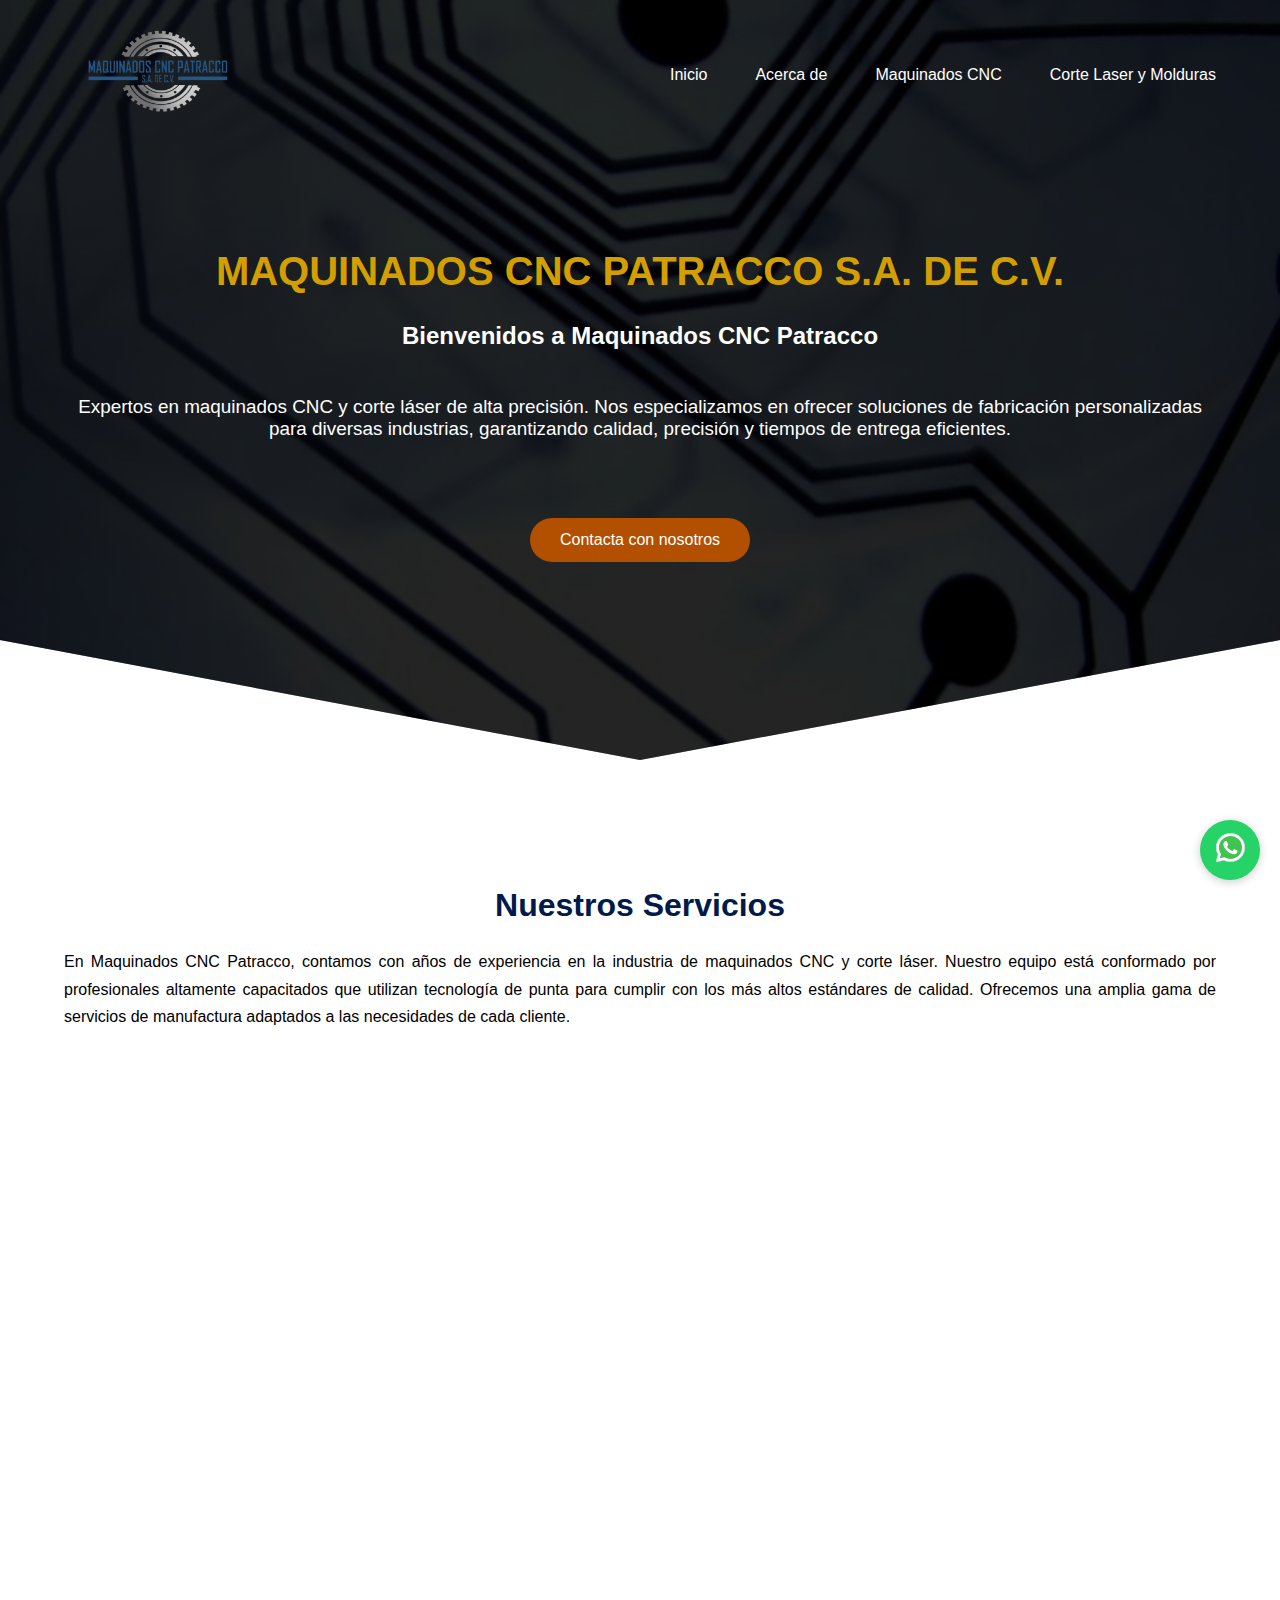
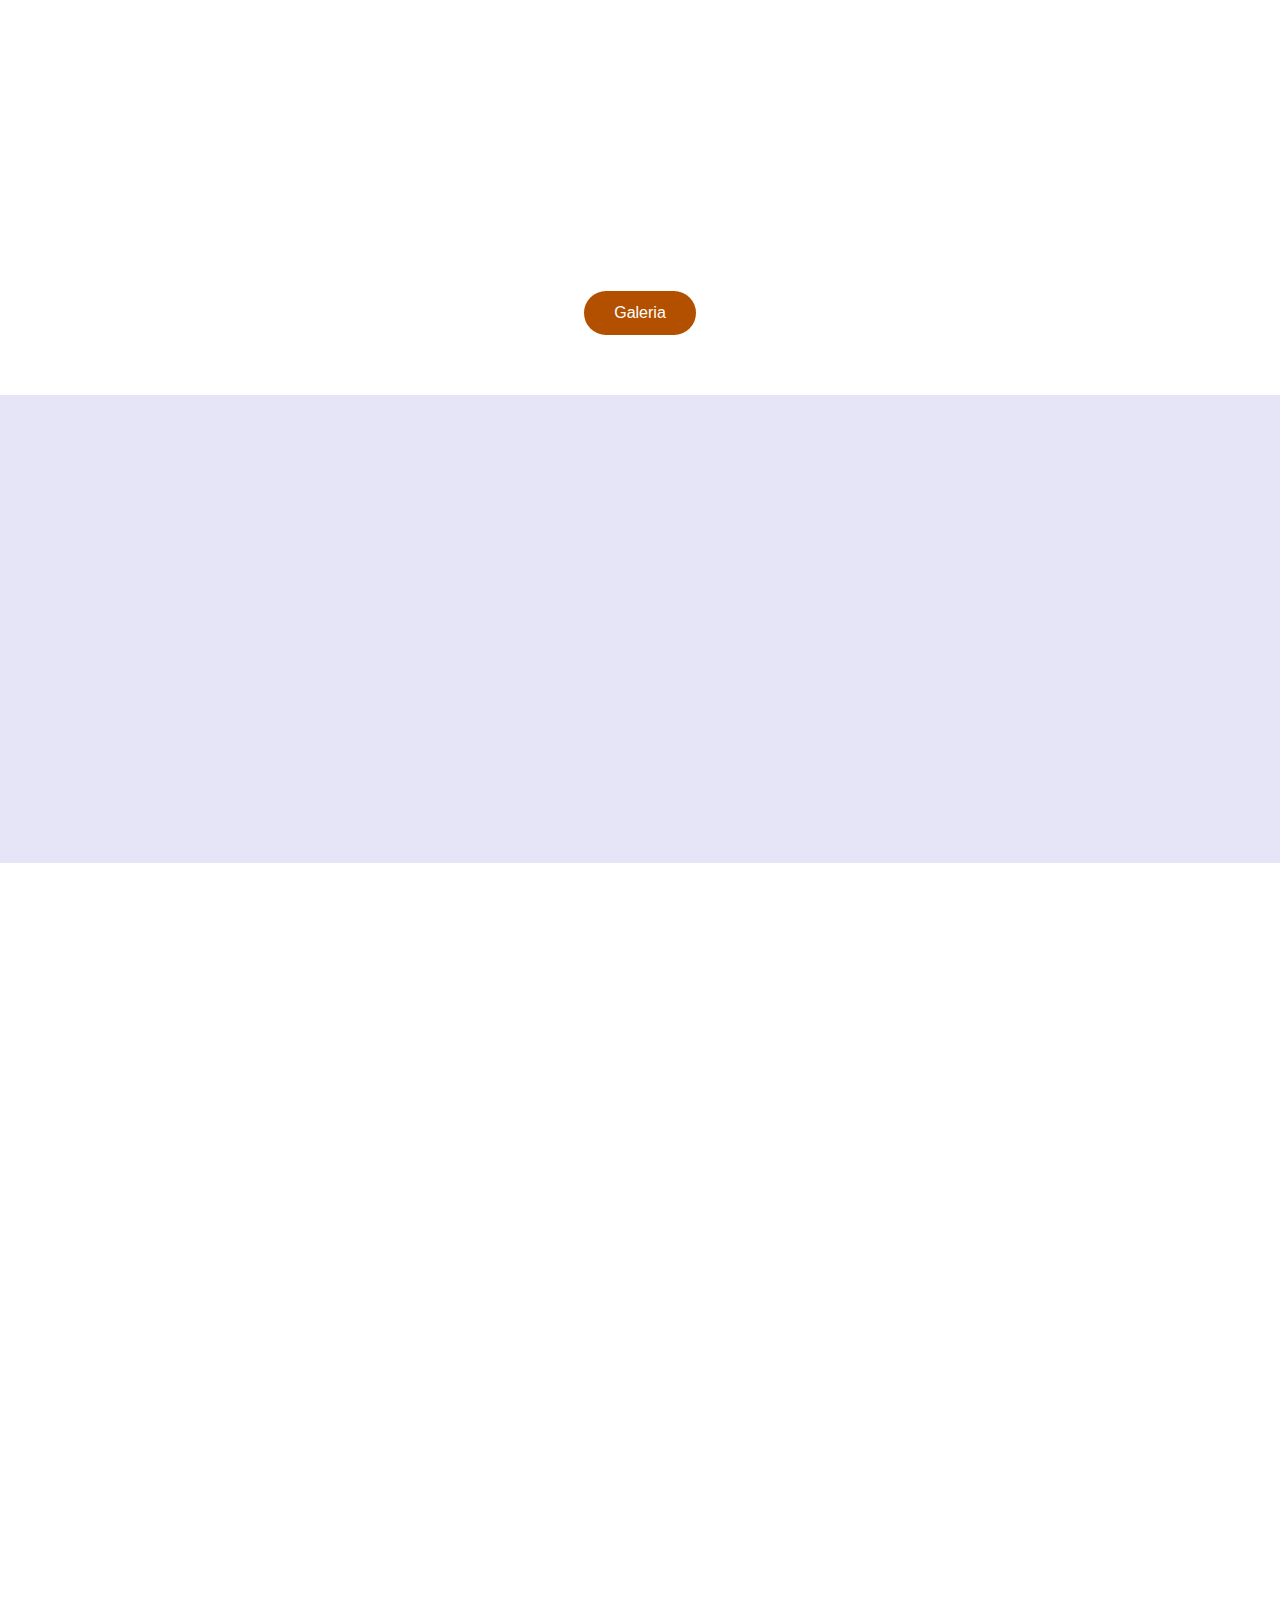
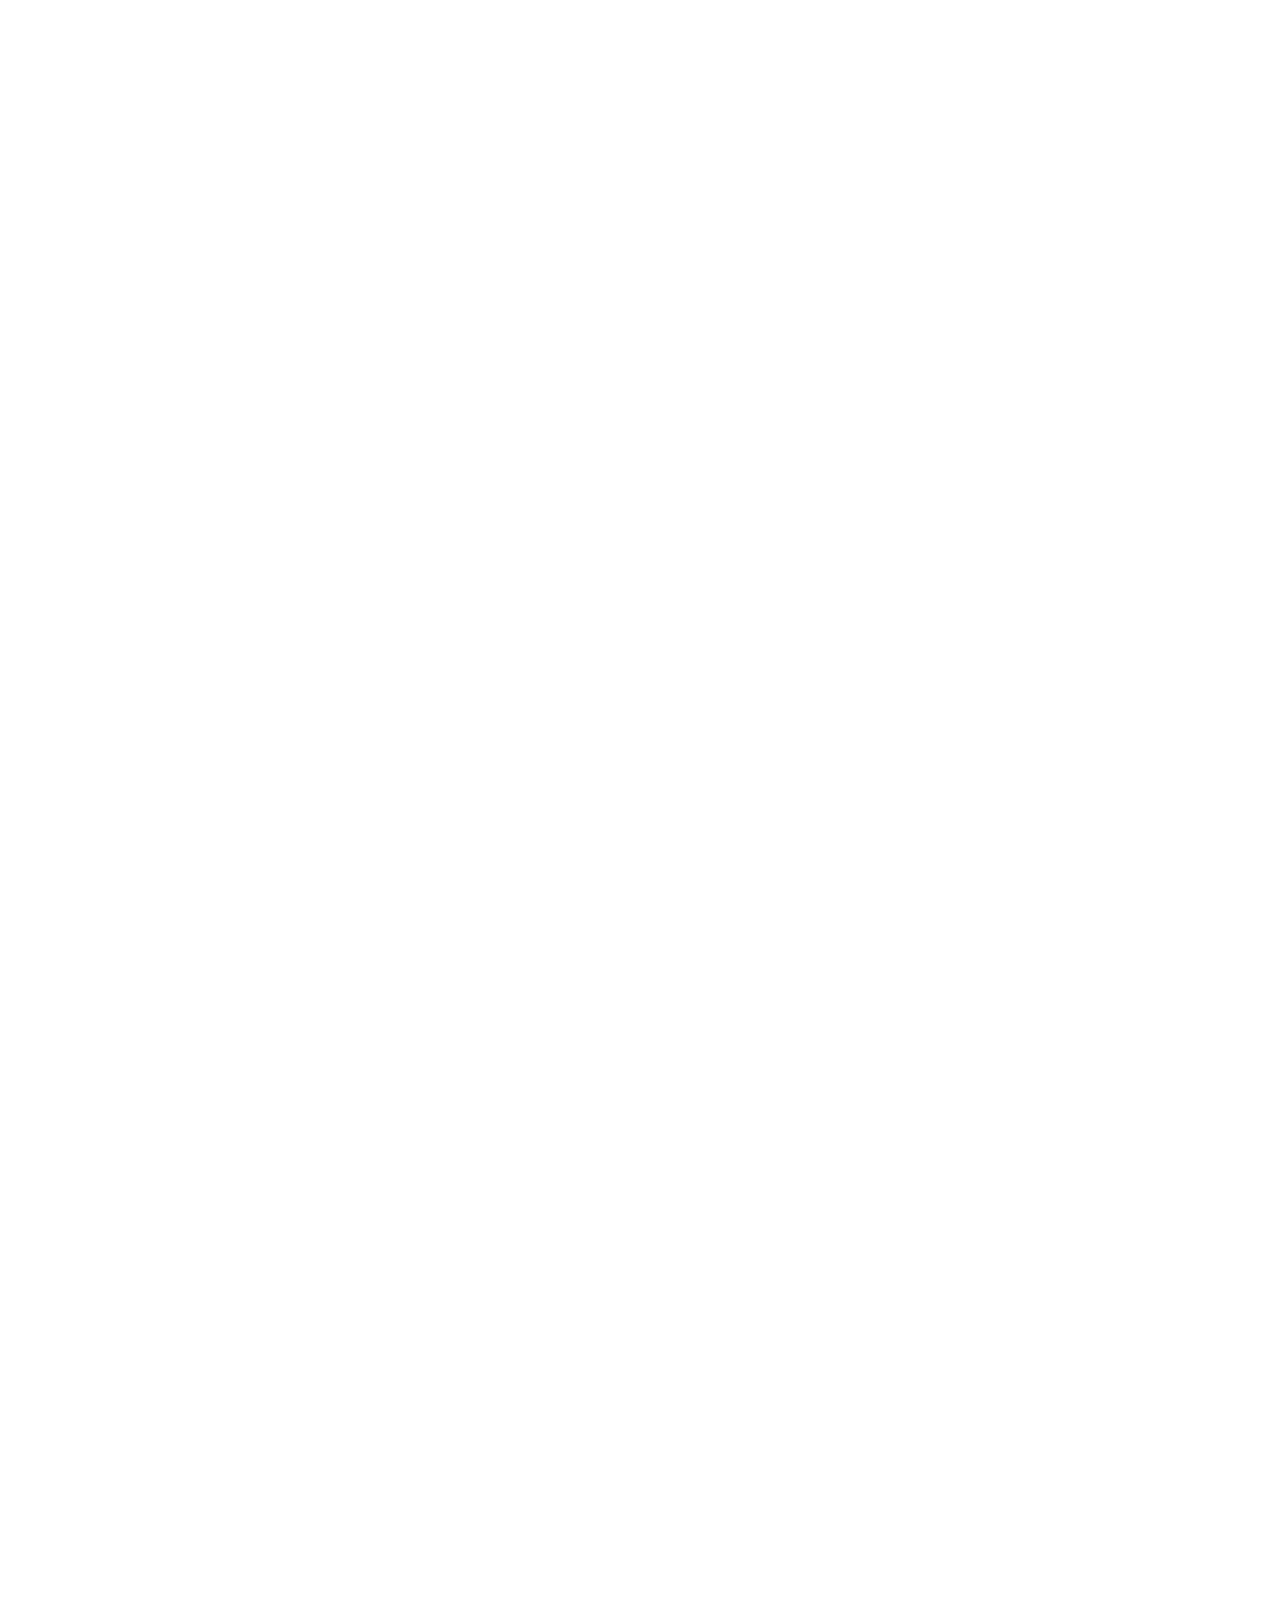
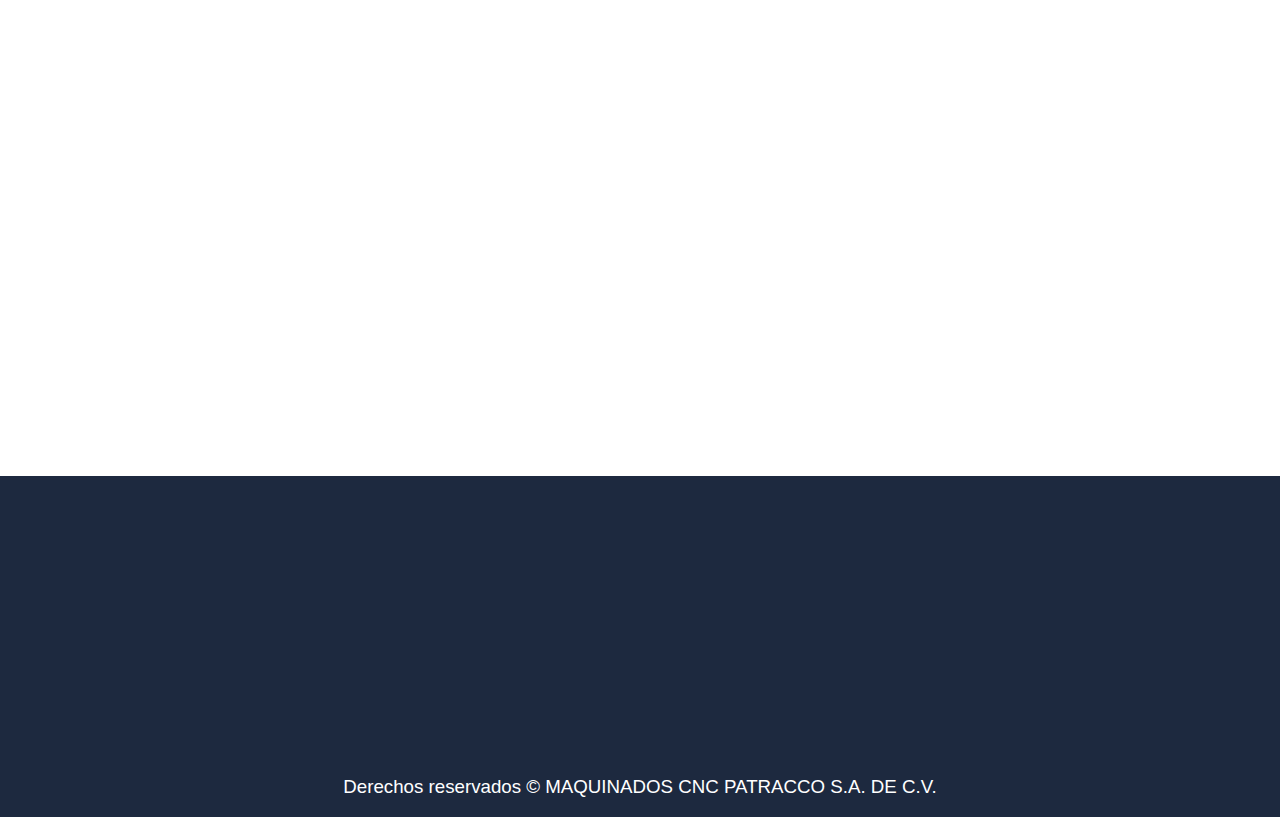
<file: index.html>
<!DOCTYPE html>
<html lang="es">
<head>
    <meta charset="UTF-8">
    <meta http-equiv="X-UA-Compatible" content="IE=edge">
    <meta name="viewport" content="width=device-width, initial-scale=1.0">
    <title>MAQUINADOS CNC PATRACCO S.A. DE C.V.</title>
    <link rel="shortcut icon" href="./images/Logo.png" type="image/x-icon">
    <link rel="stylesheet" href="./css/normalize.css">
    <link rel="stylesheet" href="./css/estilos.css">
    <link rel="stylesheet" href="./css/whatsapp.css">

    <meta name = "theme-color" content="#2091f9">
    <!-- Primary Meta Tags -->
    <meta name="title" content="Maquinados Profesionales y de Calidad" />
    <meta name="description" content="Desarrollamos proyectos y tecnología innovadora de alto impacto que solucionen la problemática de cada cliente." />

    <!-- Open Graph / Facebook -->
    <meta property="og:type" content="website" />
    <meta property="og:url" content="https://hectorhnm.github.io/Patracco/" />
    <meta property="og:title" content="Maquinados Profesionales y de Calidad" />
    <meta property="og:description" content="Desarrollamos proyectos y tecnología innovadora de alto impacto que solucionen la problemática de cada cliente." />
    <meta property="og:image" content="https://hectorhnm.github.io/Patracco//images/Logo.png">

    <!-- Twitter -->
    <meta property="twitter:card" content="summary_large_image" />
    <meta property="twitter:url" content="https://hectorhnm.github.io/Patracco/" />
    <meta property="twitter:title" content="Maquinados Profesionales y de Calidad" />
    <meta property="twitter:description" content="Desarrollamos proyectos y tecnología innovadora de alto impacto que solucionen la problemática de cada cliente." />
    <meta property="twitter:image" content="https://hectorhnm.github.io/Patracco//images/Logo.png">

<!-- Meta Tags Generated with https://metatags.io -->
</head>
<body>
    <header class="hero">
        <nav class="nav container">
            <div class="nav_logo">
                <a href="./index.html"><img src="./images/Logo.png" width="195px" height="105px" alt="logo"></a> 
                <!--<h2 class="nav_title">Soluciones Integrales.</h2>-->
            </div>
            <ul class="nav_link nav_link-menu">
                <li class="nav_items">
                    <a href="#" class="nav_links">Inicio</a>
                </li>
                <li class="nav_items">
                    <a href="#acercade" class="nav_links">Acerca de</a>
                </li>
                <li class="nav_items">
                    <a href="./maquinados.html" class="nav_links">Maquinados CNC</a>
                </li>
                <li class="nav_items">
                    <a href="./cortelaser.html" class="nav_links">Corte Laser y Molduras</a>
                </li>
                <img src="./images/exitbutton.svg" class="nav_close" alt="cerrar">
            </ul>
            <div class="nav_menu">
                <img src="./images/menu-alt-right.svg" class="nav_img" alt="menu">
            </div>
        </nav>
        <section class="hero_container container">
            <h1 class="hero_title">MAQUINADOS CNC PATRACCO S.A. DE C.V.</h1>
            <h2 class="about_title">Bienvenidos a Maquinados CNC Patracco</h2>
            <p class="hero_paragraph">Expertos en maquinados CNC y corte láser de alta precisión. Nos especializamos en ofrecer soluciones de fabricación personalizadas para diversas industrias, garantizando calidad, precisión y tiempos de entrega eficientes.</p>
            <a href="https://wa.me/+525582404182?text=Hola,%20quiero%20más%20información%20sobre%20sus%20servicios%20de%20certificación." class="cta" target="_blank">Contacta con nosotros</a>
        </section>
    </header>

    <main>
        <section class="container about" id="acercade">
            <h2 class="subtitle">Nuestros Servicios</h2>
            <p class="about_paragraph">En Maquinados CNC Patracco, contamos con años de experiencia en la industria de maquinados CNC y corte láser. Nuestro equipo está conformado por profesionales altamente capacitados que utilizan tecnología de punta para cumplir con los más altos estándares de calidad. Ofrecemos una amplia gama de servicios de manufactura adaptados a las necesidades de cada cliente.
            </p><br><br /><br />

            <div class="about_main">
                <article class="about_icons">
                    <img src="./images/perforacion.png" class="about_icon" alt="Gestion de calidad">
                    <a href="./maquinados.html"><h3 class="about_title">Maquinado CNC en Tornos</h3></a>
                    <p class="about_paragraph">
                        El maquinado en tornos CNC es ideal para la producción de piezas cilíndricas y simétricas con alta precisión. Este proceso permite trabajar materiales como acero, aluminio, bronce, plásticos, entre otros, y es especialmente útil para la creación de piezas personalizadas en grandes y pequeñas series.<br /><br />
                        
                        Características del maquinado en tornos CNC:<br /><br />
                        -	Alta precisión en diámetros y roscas.<br />
                        -	Optimización del tiempo de producción.<br />
                        -	Capacidad de fabricar piezas complejas con acabados finos.</p>
                </article>
                <article class="about_icons">
                    <img src="./images/laser.png" class="about_icon" alt="Gestion de calidad">
                    <a href="./cortelaser.html"><h3 class="about_title">Corte Láser</h3></a>
                    <p class="about_paragraph">
                        El corte láser es un proceso de manufactura de alta precisión que utiliza un haz de láser para cortar materiales como acero inoxidable, acero al carbón y aluminio. Es perfecto para piezas con geometrías detalladas y cortes limpios.<br /><br />

                        Ventajas del corte láser:<br />
                        - Cortes extremadamente precisos.<br />
                        - Reducción de desperdicio de material.<br />
                        - Ideal para proyectos personalizados y prototipos.</p>
                </article>
                <article class="about_icons">
                    <img src="./images/fresadora.png" class="about_icon" alt="Gestion de calidad">
                    <a href="../maquinados.html"><h3 class="about_title">Centros de maquinado CNC</h3></a>
                    <p class="about_paragraph">

                        Los centros de maquinado CNC son máquinas multitarea que permiten realizar operaciones complejas como fresado, perforado, mandrinado y roscado en una sola configuración. Este proceso es ideal para piezas que requieren múltiples operaciones con tolerancias muy ajustadas.<br /><br />
                        
                        Beneficios del maquinado en centros de mecanizado CNC:<br />
                        - Reducción de tiempos de entrega.<br />
                        - Capacidad para trabajar con una variedad de materiales.<br />
                        - Mayor eficiencia y precisión en piezas de geometría compleja.</p>
                </article>
            </div>
            <a href="./galeria.html" class="cta" target="_blank">Galeria</a>
        </section>
        <section class="knowledge">
            <div class="knowledge_container container">
                <div class="knowledge_texts">
                    <h2 class="subtitle">Experiencias que respaldan la excelencia de MAQUINADOS CNC PATRACCO</h2>
                    <p class="knowledge_paragraph">En Maquinados CNC Patracco, nuestro compromiso con la calidad y la satisfacción del cliente es la piedra angular de nuestra empresa. Trabajamos estrechamente con cada cliente para entender sus 
                        requerimientos específicos y ofrecer soluciones personalizadas que cumplan con sus expectativas y 
                        plazos.</p>
                </br>
                    <a href="./Carta de Presentación N.pdf" download="Carta de Presentación N.pdf" class="cta">Obten nuestra carta de presentación</a>
                </div>
                <figure class="knowledge_picture">
                    <img src="./images/cnc.png" class="knowledge_img" alt="cnc">
                </figure>
            </div>
        </section>

        <section class="container about" >
                <h2 class="subtitle">Tecnología y Equipos</h2>
                    <p class="about_paragraph"><span style="font-weight: bold;">En Maquinados CNC Patracco</span>, nos enorgullece contar con maquinaria de última generación para garantizar resultados de alta calidad en cada proyecto. Nuestras máquinas CNC y equipos de corte láser nos permiten trabajar con tolerancias mínimas, lo que nos posiciona como líderes en el sector. </p>

                        
                
        </section>

        <section class="clientes">
        <div class="clientes_container container">
                        <img src="./images/leftarrow.svg" class="clientesarrow" alt="clientes_izquierda" id="before">
                        
                <section class="clientes_body clientes_body--show" data-id="1">
                    <div class="clientes_texts">
                        <h2 class="subtitle">Centro de Torneado <span class="clientes_course"></span></h2>
                        <p class="testimonio">Al trabajar con un torno CNC de precisión, tu empresa obtiene piezas fabricadas con exactitud, rapidez y consistencia en cada lote, lo que reduce tiempos de entrega y minimiza errores en el proceso de producción. Además, este nivel de automatización permite un control total en el diseño y acabado de piezas complejas, asegurando un producto final que cumple con los estándares de calidad más altos.</p>
                    </div>
                    <figure class="clientes_picture">
                        <img src="./images/CentroTorno.png" class="cliente_img" alt="clientes">
                    </figure>
                </section>

                
                <section class="clientes_body" data-id="2">
                    <div class="clientes_texts">
                        <h2 class="subtitle">Cortadora Laser <span class="clientes_course"></span></h2>
                        <p class="testimonio">Con nuestra cortadora láser de alta precisión, tu empresa obtiene cortes detallados y acabados impecables en una amplia gama de materiales, optimizando tiempos y reduciendo desperdicios. La tecnología láser permite realizar diseños complejos con una exactitud insuperable, lo que garantiza productos consistentes y listos para ensamblaje o comercialización.</p>
                    </div>
                    <figure class="clientes_picture">
                        <img src="./images/Cortadora.jpg" class="cliente_img" alt="clientes">
                    </figure>
                </section>

                <section class="clientes_body" data-id="3">
                    <div class="clientes_texts">
                        <h2 class="subtitle">Fresadora CNC<span class="clientes_course"></span></h2>
                        <p class="testimonio">Al enviarnos trabajo para fresado CNC, tu empresa obtiene piezas con precisión milimétrica y acabados consistentes, incluso en los diseños más complejos. Nuestra fresadora CNC permite trabajar en materiales diversos y alcanzar tolerancias exactas, lo que asegura que cada pieza cumpla con tus especificaciones de calidad y funcionalidad.</p>
                    </div>
                    <figure class="clientes_picture">
                        <img src="./images/FresadoraCNC.png" class="cliente_img" alt="clientes">
                    </figure>
                </section>


                <img src="./images/rightArrow.svg" class="clientesarrow" alt="clientes_izquierda" id="next">
            </div>
        </section>

        <section class="preguntas container">
            <h2 class="subtitle">Preguntas frecuentes</h2>
            <p class="preguntas_paragraph">Sobre nuestros servicios de manufactura y corte laser</p>

            <section class="preguntas_container">
                <article class="preguntas_padding">
                    <div class="preguntas_answer">
                        <h3 class="preguntas_title">¿A que industrias les servimos?
                            <span class="preguntas_arrow">
                                <img src="./images/downArrow.svg" class="preguntas_img" alt="flecha_preguntas">
                            </span>
                        </h3>

                        <p class="preguntas_show">Nuestros servicios están dirigidos a una amplia gama de industrias, entre ellas:</br></br>
                            - Automotriz</br>
                            - Aeroespacial</br>
                            - Electrónica</br>
                            - Médica</br>
                            - Energía</br>
                            - Agroindustria</p>
                    </div>
                </article>

                <article class="preguntas_padding">
                    <div class="preguntas_answer">
                        <h3 class="preguntas_title">¿Qué materiales pueden ser procesados mediante maquinado CNC y corte láser?
                            <span class="preguntas_arrow">
                                <img src="./images/downArrow.svg" class="preguntas_img" alt="flecha_preguntas">
                            </span>
                        </h3>

                        <p class="preguntas_show">Ofrecemos servicios de maquinado CNC y corte láser para una amplia variedad de materiales, incluyendo metales como acero, aluminio y titanio, así como plásticos de ingeniería y otros materiales especializados. Si tienes un material específico en mente, no dudes en contactarnos para discutir tus necesidades.</p>
                    </div>
                </article>

                <article class="preguntas_padding">
                    <div class="preguntas_answer">
                        <h3 class="preguntas_title">¿Cuál es el tiempo de entrega típico para un proyecto?
                            <span class="preguntas_arrow">
                                <img src="./images/downArrow.svg" class="preguntas_img" alt="flecha_preguntas">
                            </span>
                        </h3>

                        <p class="preguntas_show">El tiempo de entrega puede variar dependiendo de la complejidad y el volumen del proyecto. Sin embargo, trabajamos estrechamente con nuestros clientes para establecer plazos realistas y nos esforzamos por cumplirlos de manera puntual.
                        </p>
                    </div>
                </article>

                <article class="preguntas_padding">
                    <div class="preguntas_answer">
                        <h3 class="preguntas_title">¿Cómo aseguran la calidad de sus productos?
                            <span class="preguntas_arrow">
                                <img src="./images/downArrow.svg" class="preguntas_img" alt="flecha_preguntas">
                            </span>
                        </h3>

                        <p class="preguntas_show">Implementamos estrictos controles de calidad en cada etapa del proceso de fabricación. Utilizamos tecnología de vanguardia y procedimientos de inspección detallados para garantizar que cada pieza cumpla con los más altos estándares de precisión y calidad.</p>
                    </div>
                </article>

                <section class="knowledge">
                    <div class="knowledge_texts">
                        <h2 class="subtitle">Nuestros Clientes</h2>
                        <p class="knowledge_paragraph">Estamos comprometidos con nuestra tasa de satisfacción del cliente. Esto significa que las empresas y los clientes privados de diversas industrias que confían en nosotros lo hacen porque entendemos sus necesidades específicas y les ayudamos a lograr sus objetivos.</p>
                    </br>
                    </div>
                        <figure class="knowledge_pictures">
                            <img src="./images/Clientes.png" class="knowledge_img" alt="cnc">
                        </figure></br></br></br>
                </section>

                <section class="pregunta_offer" id="preguntacontacto">
                </br>
                    <h2 class="subtitle">Contacto</h2>
                    <p class="preguntas_copy">
                        Si deseas más información sobre nuestros servicios o cotizar un proyecto, no dudes en contactarnos:</p>
                    <a href="https://wa.me/+525582404182?text=Hola,%20quiero%20más%20información%20sobre%20sus%20servicios%20de%20certificación." class="cta" target="_blank">Contacta con nosotros</a>
                </section>
            </section>
        </section>

    </main>

    <footer class="footer">
       
        <section class="footer_container container">
            <nav class="nav nav--footer">
                <!-- <ul class="nav_link nav_link--footer">
                    <li class="nav_items">
                        <a href="#" class="nav_links">Inicio</a>
                    </li>
                    <li class="nav_items">
                        <a href="#acercade" class="nav_links">Acerca de</a>
                    </li>
                    <li class="nav_items">
                        <a href="#PAGINA DE SERVICIOS" class="nav_links">Servicios</a>
                    </li>

                </ul>-->
                <h2 class="footer_title">MAQUINADOS CNC PATRACCO S.A. DE C.V.</h2>
                
                    <div class="footer_inputs">
                        <p class="cel"> Teléfonos: 5529722314 y 5582404182</p></br></br>
                        <p class="datocorreo">Correo: maquinadoscnc@patracco.com</p></br></br>
                        <p class="datocorreo">Direccion: Calle 5 16, Ejidos de San Andres Ecatepec de Morelos, Méx. · 10 km</p>
                    </div>
            </nav>
        </section>

    
        

        <!--<section class="footer_copy container">  //si hay que poner redes sociales en el footer
            <div class="footer_social">
                <a href="#" class="footer_icons"><img</a>
                <a href="#" class="footer_icons"><img</a>
                <a href="#" class="footer_icons"><img</a>
            </div>
        </section>-->
        <section>
            <h3 class="footer_copyright">Derechos reservados &copy; MAQUINADOS CNC PATRACCO S.A. DE C.V.</h3>
        </section>
    </footer>

     <!-- Whatsapp button -->
     <div class="whatsapp-bubble">
        <a href="https://wa.me/+525582404182?text=Hola,%20quiero%20más%20información%20sobre%20sus%20servicios%20de%20certificación." target="_blank">
            <img src="./images/whats.svg" alt="WhatsApp">
        </a>
    </div>

    <script src="./js/slider.js"></script>
    <script src="./js/preguntas.js"></script>
    <script src="./js/menu.js"></script>
    <script src="./js/whatsapp.js"></script>
    <script src="./js/scrollreveal.js"></script>
    <script src="./js/Sroll.js"></script>
</body>
</html>
</file>
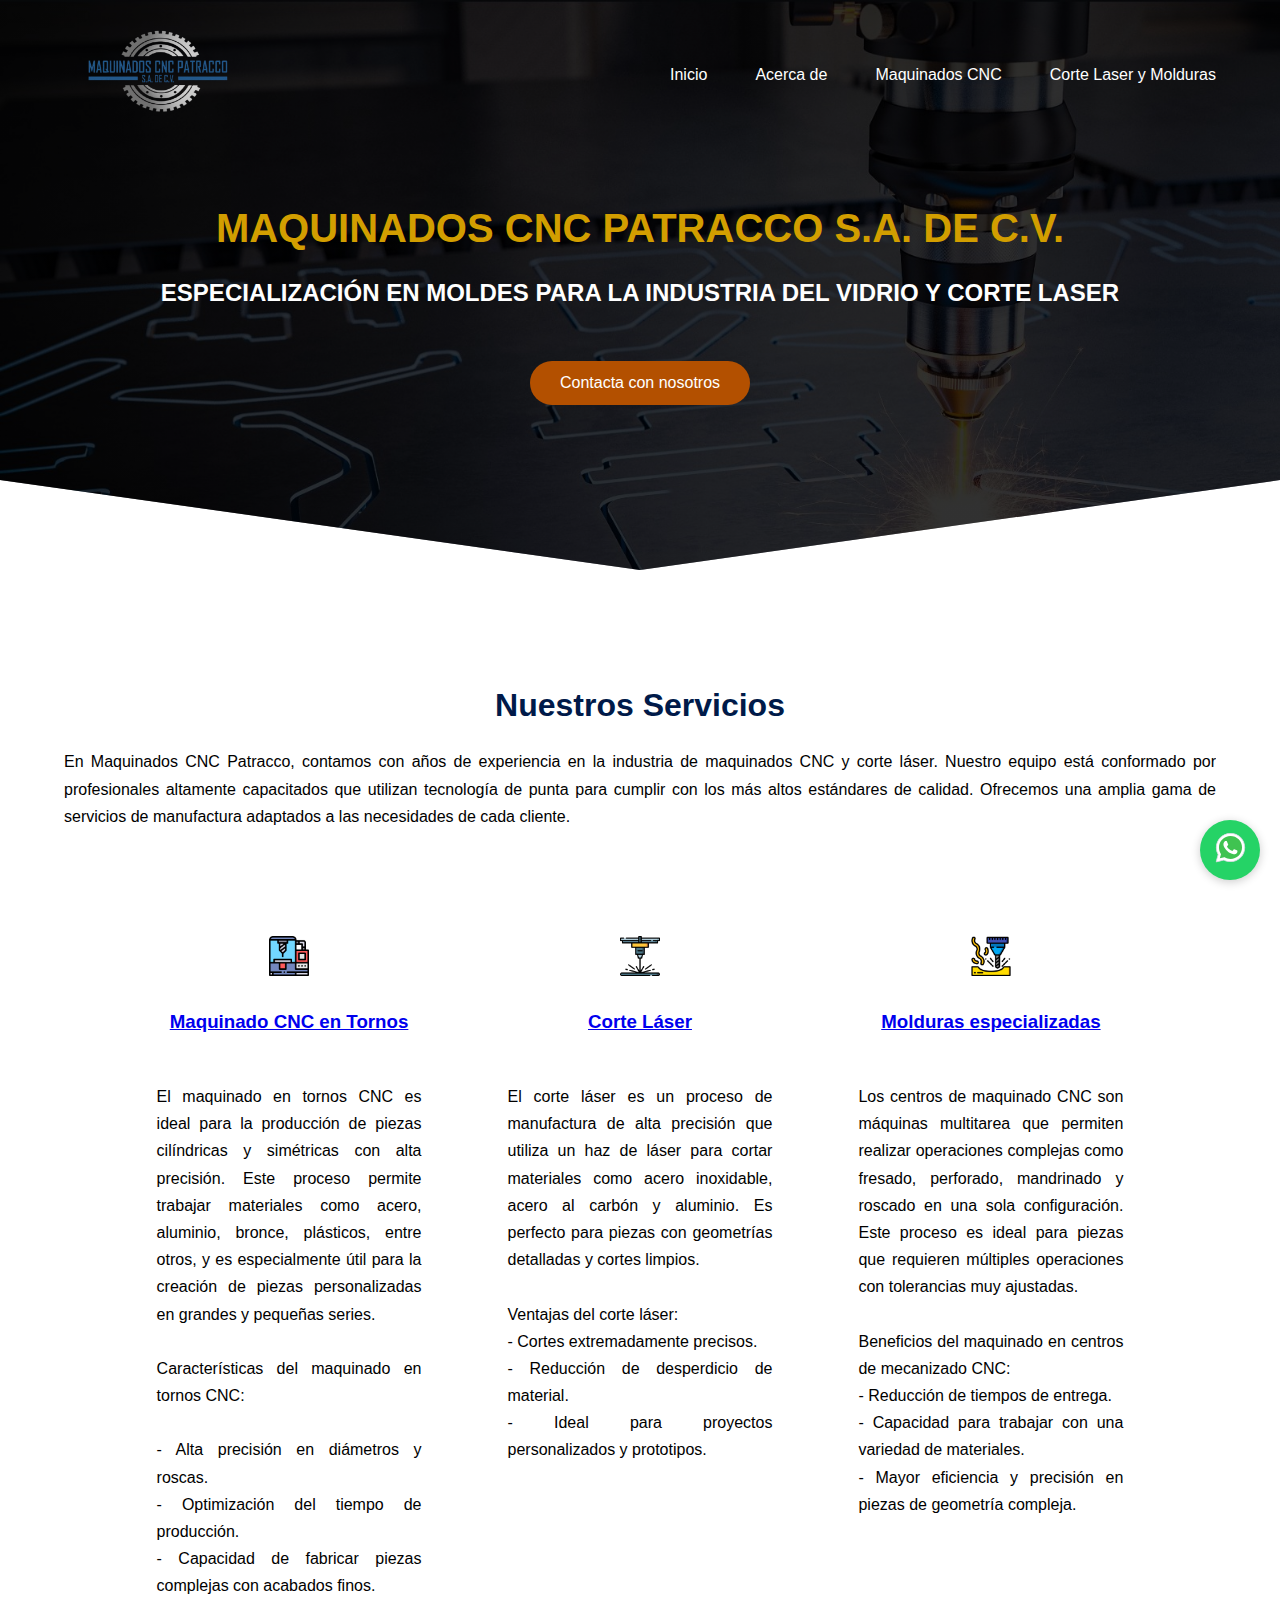
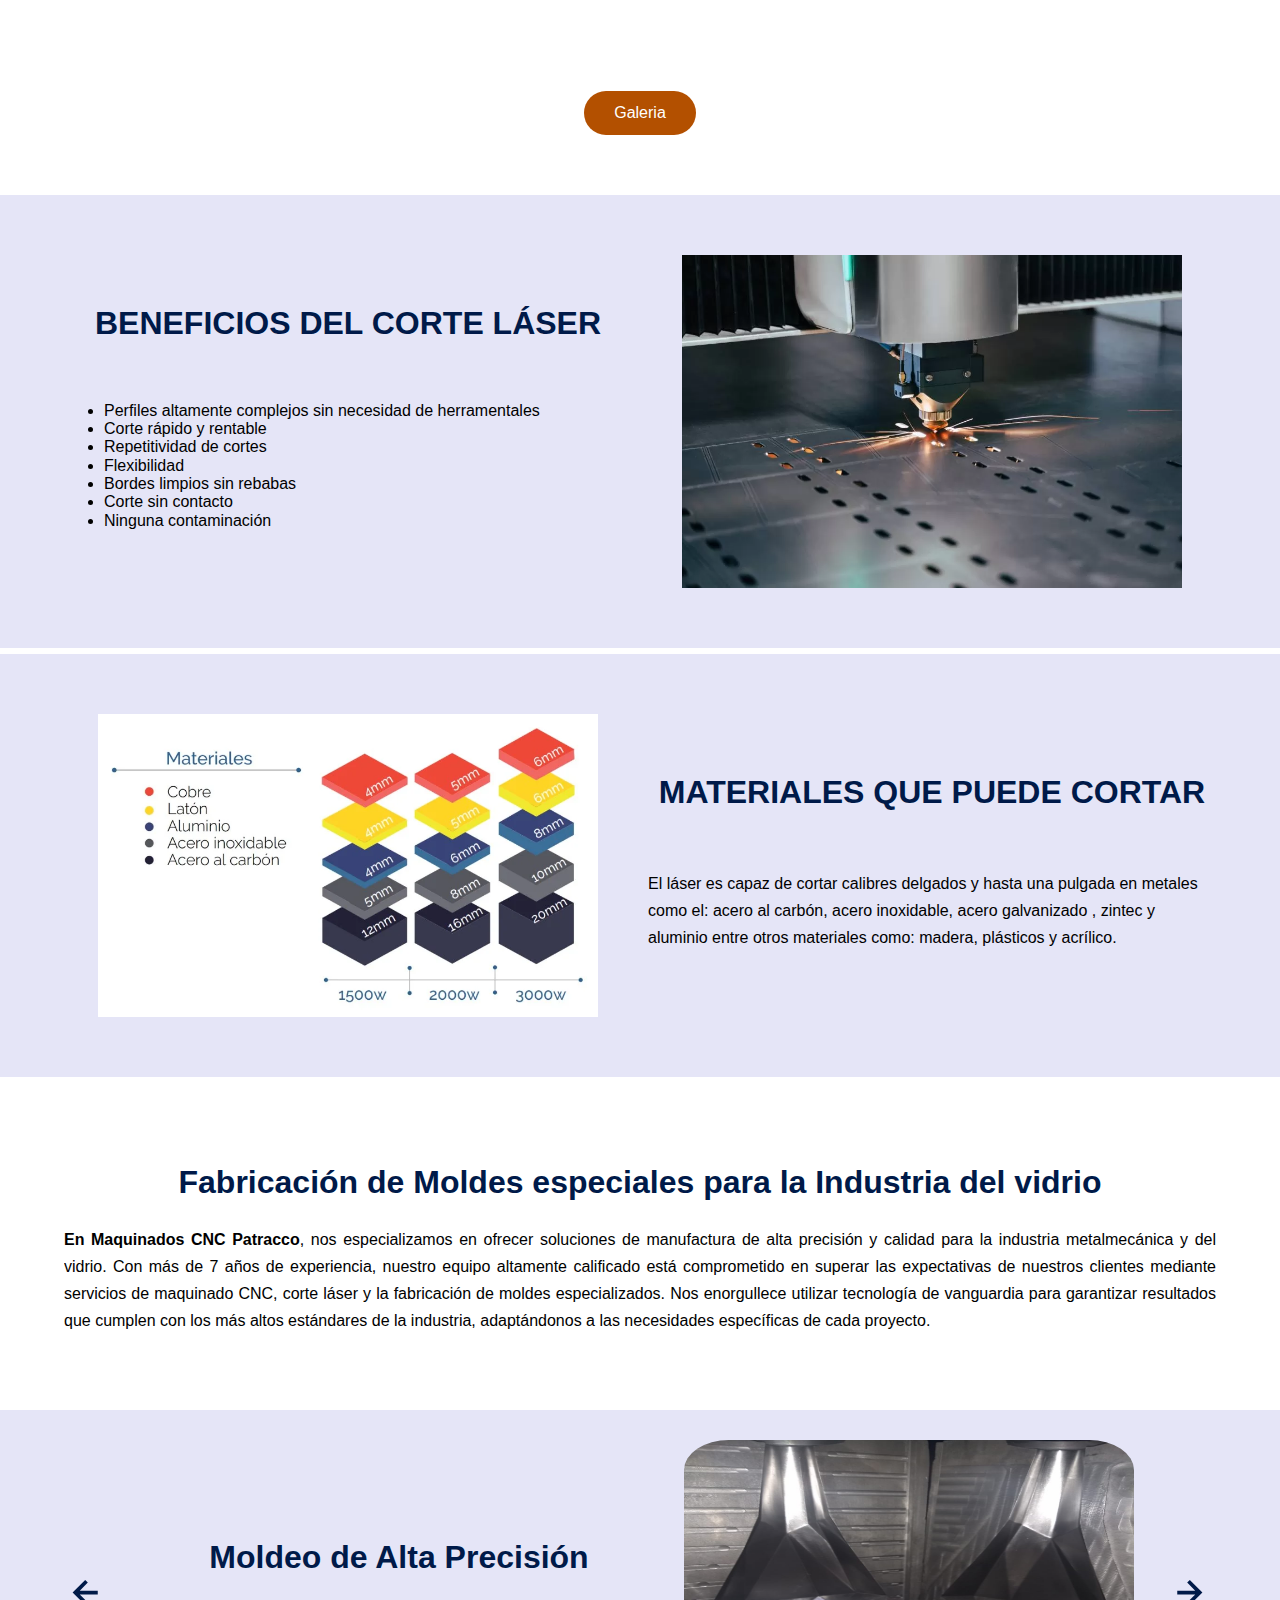
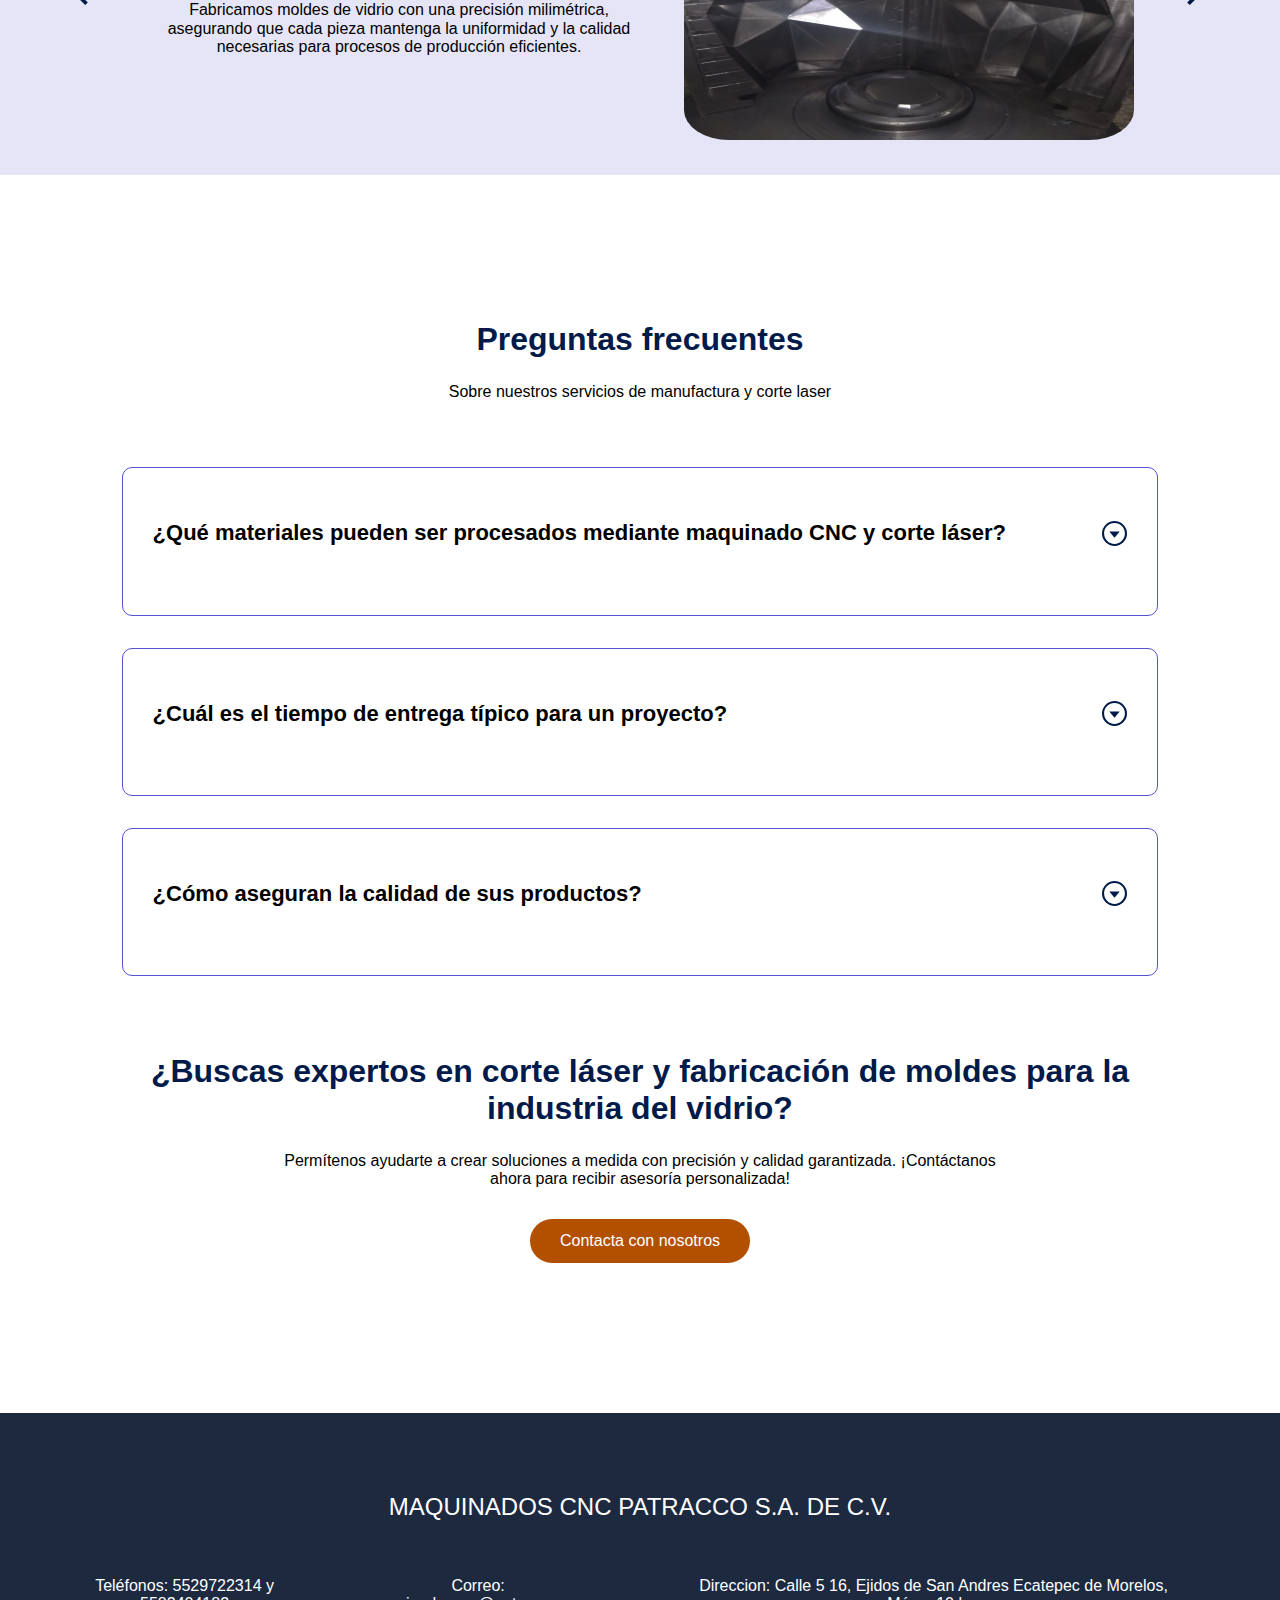
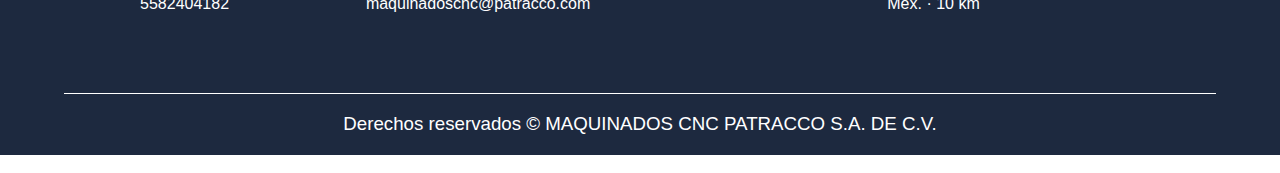
<file: cortelaser.html>
<!DOCTYPE html>
<html lang="es">
<head>
    <meta charset="UTF-8">
    <meta http-equiv="X-UA-Compatible" content="IE=edge">
    <meta name="viewport" content="width=device-width, initial-scale=1.0">
    <title>MAQUINADOS CNC PATRACCO S.A. DE C.V.</title>
    <link rel="shortcut icon" href="./images/Logo.png" type="image/x-icon">
    <link rel="stylesheet" href="./css/normalize.css">
    <link rel="stylesheet" href="./css/estilos.css">
    <link rel="stylesheet" href="./css/whatsapp.css">

    <meta name = "theme-color" content="#2091f9">
    <!-- Primary Meta Tags -->
    <meta name="title" content="Maquinados Profesionales y de Calidad" />
    <meta name="description" content="Desarrollamos proyectos y tecnología innovadora de alto impacto que solucionen la problemática de cada cliente." />

    <!-- Open Graph / Facebook -->
    <meta property="og:type" content="website" />
    <meta property="og:url" content="https://hectorhnm.github.io/Patracco/" />
    <meta property="og:title" content="Maquinados Profesionales y de Calidad" />
    <meta property="og:description" content="Desarrollamos proyectos y tecnología innovadora de alto impacto que solucionen la problemática de cada cliente." />
    <meta property="og:image" content="https://hectorhnm.github.io/Patracco//images/Logo.png">

    <!-- Twitter -->
    <meta property="twitter:card" content="summary_large_image" />
    <meta property="twitter:url" content="https://hectorhnm.github.io/Patracco/" />
    <meta property="twitter:title" content="Maquinados Profesionales y de Calidad" />
    <meta property="twitter:description" content="Desarrollamos proyectos y tecnología innovadora de alto impacto que solucionen la problemática de cada cliente." />
    <meta property="twitter:image" content="https://hectorhnm.github.io/Patracco//images/Logo.png">

<!-- Meta Tags Generated with https://metatags.io -->
</head>
<body>
    <header class="heroo">
        <nav class="nav container">
            <div class="nav_logo">
                <a href="./index.html"><img src="./images/Logo.png" width="195px" height="105px" alt="logo"></a>  
                <!--<h2 class="nav_title">Soluciones Integrales.</h2>-->
            </div>
            <ul class="nav_link nav_link-menu">
                <li class="nav_items">
                    <a href="./index.html" class="nav_links">Inicio</a>
                </li>
                <li class="nav_items">
                    <a href="#acercade" class="nav_links">Acerca de</a>
                </li>
                <li class="nav_items">
                    <a href="./maquinados.html" class="nav_links">Maquinados CNC</a>
                </li>
                <li class="nav_items">
                    <a href="./cortelaser.html" class="nav_links">Corte Laser y Molduras</a>
                </li>
                <img src="./images/exitbutton.svg" class="nav_close" alt="cerrar">
            </ul>
            <div class="nav_menu">
                <img src="./images/menu-alt-right.svg" class="nav_img" alt="menu">
            </div>
        </nav>
        <section class="hero_container container">
            <h1 class="hero_title">MAQUINADOS CNC PATRACCO S.A. DE C.V.</h1>
            <h2 class="about_title"> ESPECIALIZACIÓN EN MOLDES PARA LA INDUSTRIA DEL VIDRIO Y CORTE LASER<br /></h2><br />
            
            <a href="https://wa.me/+525582404182?text=Hola,%20quiero%20más%20información%20sobre%20sus%20servicios%20de%20certificación." class="cta" target="_blank">Contacta con nosotros</a>
        </section>
    </header>

    <main>

        <section class="container about" id="acercade">
            <h2 class="subtitle">Nuestros Servicios</h2>
            <p class="about_paragraph">En Maquinados CNC Patracco, contamos con años de experiencia en la industria de maquinados CNC y corte láser. Nuestro equipo está conformado por profesionales altamente capacitados que utilizan tecnología de punta para cumplir con los más altos estándares de calidad. Ofrecemos una amplia gama de servicios de manufactura adaptados a las necesidades de cada cliente.
            </p><br><br /><br />

            <div class="about_main">
                <article class="about_icons">
                    <img src="./images/perforacion.png" class="about_icon" alt="Gestion de calidad">
                    <a href="./maquinados.html"><h3 class="about_title">Maquinado CNC en Tornos</h3></a>
                    <p class="about_paragraph">
                        El maquinado en tornos CNC es ideal para la producción de piezas cilíndricas y simétricas con alta precisión. Este proceso permite trabajar materiales como acero, aluminio, bronce, plásticos, entre otros, y es especialmente útil para la creación de piezas personalizadas en grandes y pequeñas series.<br /><br />
                        
                        Características del maquinado en tornos CNC:<br /><br />
                        -	Alta precisión en diámetros y roscas.<br />
                        -	Optimización del tiempo de producción.<br />
                        -	Capacidad de fabricar piezas complejas con acabados finos.</p>
                </article>
                <article class="about_icons">
                    <img src="./images/laser.png" class="about_icon" alt="Gestion de calidad">
                    <a href="./cortelaser.html"><h3 class="about_title">Corte Láser</h3></a>
                    <p class="about_paragraph">
                        El corte láser es un proceso de manufactura de alta precisión que utiliza un haz de láser para cortar materiales como acero inoxidable, acero al carbón y aluminio. Es perfecto para piezas con geometrías detalladas y cortes limpios.<br /><br />

                        Ventajas del corte láser:<br />
                        - Cortes extremadamente precisos.<br />
                        - Reducción de desperdicio de material.<br />
                        - Ideal para proyectos personalizados y prototipos.</p>
                </article>
                <article class="about_icons">
                    <img src="./images/fresadora.png" class="about_icon" alt="Gestion de calidad">
                    <a href="./cortelaser.html"><h3 class="about_title">Molduras especializadas</h3></a>
                    <p class="about_paragraph">

                        Los centros de maquinado CNC son máquinas multitarea que permiten realizar operaciones complejas como fresado, perforado, mandrinado y roscado en una sola configuración. Este proceso es ideal para piezas que requieren múltiples operaciones con tolerancias muy ajustadas.<br /><br />
                        
                        Beneficios del maquinado en centros de mecanizado CNC:<br />
                        - Reducción de tiempos de entrega.<br />
                        - Capacidad para trabajar con una variedad de materiales.<br />
                        - Mayor eficiencia y precisión en piezas de geometría compleja.</p>
                </article>
            </div>
            <a href="./galeria.html" class="cta" target="_blank">Galeria</a>
        </section>

        <section class="knowledge">
            <div class="knowledge_container container">
                
                <div class="knowledge_texts">
                    <h2 class="subtitle">BENEFICIOS DEL CORTE LÁSER</h2></br>
                    <p class="knowledge_paragraph">
                        <ul>
                            <li>Perfiles altamente complejos sin necesidad de herramentales</li>
                            <li>Corte rápido y rentable</li>
                            <li>Repetitividad de cortes</li>
                            <li>Flexibilidad</li>
                            <li>Bordes limpios sin rebabas</li>
                            <li>Corte sin contacto</li>
                            <li>Ninguna contaminación</li>
                          </ul>
                    </p>
                </br>
                </div>
                <figure class="knowledge_picture">
                    <img src="./images/corte-laser.jpg" class="knowledge_img" alt="cnc">
                </figure>
            </div>
        </section> 
        <section class="separate">
            
        </section>
        <section class="knowledge">
            <div class="knowledge_container container">

                <figure class="knowledge_picture">
                    <img src="./images/Materiales.jpg" class="knowledge_img" alt="cnc">
                </figure>
                <div class="knowledge_texts">
                    <h2 class="subtitle">MATERIALES QUE PUEDE CORTAR</h2></br>
                    <p class="knowledge_paragraph">
                        El láser es capaz de cortar calibres delgados y hasta una pulgada en metales como el: acero al carbón, acero inoxidable, acero galvanizado , zintec y aluminio entre otros materiales como: madera, plásticos y acrílico.</p>
                </br>
                </div>
                
            </div>

        </section>

        <section class="container about" id="acercade">
            <h2 class="subtitle">Fabricación de Moldes especiales para la Industria del vidrio</h2>
                <p class="about_paragraph"><span style="font-weight: bold;">En Maquinados CNC Patracco</span>, nos especializamos en ofrecer soluciones de manufactura de alta precisión y calidad para la industria metalmecánica y del vidrio. Con más de 7 años de experiencia, nuestro equipo altamente calificado está comprometido en superar las expectativas de nuestros clientes mediante servicios de maquinado CNC, corte láser y la fabricación de moldes especializados. Nos enorgullece utilizar tecnología de vanguardia para garantizar resultados que cumplen con los más altos estándares de la industria, adaptándonos a las necesidades específicas de cada proyecto.</p>
            
        </section>

    <section class="clientes">
        <div class="clientes_container container">
            <img src="./images/leftarrow.svg" class="clientesarrow" alt="clientes_izquierda" id="before">
            <section class="clientes_body clientes_body--show" data-id="1">
                <div class="clientes_texts">
                    <h2 class="subtitle">Moldeo de Alta Precisión<span class="clientes_course"></span></h2>
                    <p class="testimonio">
                        Fabricamos moldes de vidrio con una precisión milimétrica, asegurando que cada pieza mantenga la uniformidad y la calidad necesarias para procesos de producción eficientes.</p>
                </div>
                <figure class="producto_picture">
                    <img src="./img/Molde/1.jpg" class="producto_img" alt="maquinado">
                </figure>
            </section>

            
            <section class="clientes_body" data-id="2">
                <div class="clientes_texts">
                    <h2 class="subtitle">Optimización de Procesos Productivos<span class="clientes_course"></span></h2>
                    <p class="testimonio">
                        Con moldes fabricados para un rendimiento constante, ayudamos a nuestros clientes a reducir tiempos de inactividad y aumentar la eficiencia de sus procesos de fabricación de vidrio.</p>
                </div>
                <figure class="producto_picture">
                    <img src="./img/Molde/4.jpeg" class="producto_img" alt="Maquinado">
                </figure>
            </section>

            <section class="clientes_body" data-id="3">
                <div class="clientes_texts">
                    <h2 class="subtitle">Experiencia que Marca la Diferencia<span class="clientes_course"></span></h2>
                    <p class="testimonio">
                        Con años de experiencia en el sector, nuestros moldes cumplen con las más altas exigencias, contribuyendo a productos de vidrio de primera calidad en mercados globales.</p>
                </div>
                <figure class="producto_picture">
                    <img src="./img/Molde/5.jpeg" class="producto_img" alt="Maquinado">
                </figure>
            </section>

            <img src="./images/rightArrow.svg" class="clientesarrow" alt="clientes_izquierda" id="next">
        </div>
    </section>

        
    <section class="container about">
        
        <section class="preguntas container">
            <h2 class="subtitle">Preguntas frecuentes</h2>
            <p class="preguntas_paragraph">Sobre nuestros servicios de manufactura y corte laser</p>

            <section class="preguntas_container">
                <article class="preguntas_padding">
                    <div class="preguntas_answer">
                        <h3 class="preguntas_title">¿Qué materiales pueden ser procesados mediante maquinado CNC y corte láser?
                            <span class="preguntas_arrow">
                                <img src="./images/downArrow.svg" class="preguntas_img" alt="flecha_preguntas">
                            </span>
                        </h3>

                        <p class="preguntas_show">Ofrecemos servicios de maquinado CNC y corte láser para una amplia variedad de materiales, incluyendo metales como acero, aluminio y titanio, así como plásticos de ingeniería y otros materiales especializados. Si tienes un material específico en mente, no dudes en contactarnos para discutir tus necesidades.</p>
                    </div>
                </article>
                <article class="preguntas_padding">
                    <div class="preguntas_answer">
                        <h3 class="preguntas_title">¿Cuál es el tiempo de entrega típico para un proyecto?
                            <span class="preguntas_arrow">
                                <img src="./images/downArrow.svg" class="preguntas_img" alt="flecha_preguntas">
                            </span>
                        </h3>

                        <p class="preguntas_show">El tiempo de entrega puede variar dependiendo de la complejidad y el volumen del proyecto. Sin embargo, trabajamos estrechamente con nuestros clientes para establecer plazos realistas y nos esforzamos por cumplirlos de manera puntual.
                        </p>
                    </div>
                </article>
                <article class="preguntas_padding">
                    <div class="preguntas_answer">
                        <h3 class="preguntas_title">¿Cómo aseguran la calidad de sus productos?
                            <span class="preguntas_arrow">
                                <img src="./images/downArrow.svg" class="preguntas_img" alt="flecha_preguntas">
                            </span>
                        </h3>

                        <p class="preguntas_show">Implementamos estrictos controles de calidad en cada etapa del proceso de fabricación. Utilizamos tecnología de vanguardia y procedimientos de inspección detallados para garantizar que cada pieza cumpla con los más altos estándares de precisión y calidad.</p>
                    </div>
                </article>
                <section class="pregunta_offer" id="preguntacontacto">
                </br>
                    <h2 class="subtitle">¿Buscas expertos en corte láser y fabricación de moldes para la industria del vidrio? </h2>
                    <p class="preguntas_copy">Permítenos ayudarte a crear soluciones a medida con precisión y calidad garantizada. ¡Contáctanos ahora para recibir asesoría personalizada!</p>
                    <a href="https://wa.me/+525582404182?text=Hola,%20quiero%20más%20información%20sobre%20sus%20servicios%20de%20certificación." class="cta" target="_blank">Contacta con nosotros</a>
                </section>
            </section>
        </section>

    </main>

    <footer class="footer">
       
        <section class="footer_container container">
            <nav class="nav nav--footer">
                <!-- <ul class="nav_link nav_link--footer">
                    <li class="nav_items">
                        <a href="#" class="nav_links">Inicio</a>
                    </li>
                    <li class="nav_items">
                        <a href="#acercade" class="nav_links">Acerca de</a>
                    </li>
                    <li class="nav_items">
                        <a href="#PAGINA DE SERVICIOS" class="nav_links">Servicios</a>
                    </li>

                </ul>-->
                <h2 class="footer_title">MAQUINADOS CNC PATRACCO S.A. DE C.V.</h2>
                
                    <div class="footer_inputs">
                        <p class="cel"> Teléfonos: 5529722314 y 5582404182</p>
                        <p class="datocorreo">Correo: maquinadoscnc@patracco.com</p></br></br>
                        <p class="datocorreo">Direccion: Calle 5 16, Ejidos de San Andres Ecatepec de Morelos, Méx. · 10 km</p>
                    </div>
            </nav>
        </section>

        <!--<section class="footer_copy container">  //si hay que poner redes sociales en el footer
            <div class="footer_social">
                <a href="#" class="footer_icons"><img</a>
                <a href="#" class="footer_icons"><img</a>
                <a href="#" class="footer_icons"><img</a>
            </div>
        </section>-->
        <section>
            <h3 class="footer_copyright">Derechos reservados &copy; MAQUINADOS CNC PATRACCO S.A. DE C.V.</h3>
        </section>
    </footer>

     <!-- Whatsapp button -->
     <div class="whatsapp-bubble">
        <a href="https://wa.me/+525582404182?text=Hola,%20quiero%20más%20información%20sobre%20sus%20servicios%20de%20certificación." target="_blank">
            <img src="./images/whats.svg" alt="WhatsApp">
        </a>
    </div>

    <script src="./js/slider.js"></script>
    <script src="./js/preguntas.js"></script>
    <script src="./js/menu.js"></script>
    <script src="./js/whatsapp.js"></script>
</body>
</html>
</file>
<file: css/estilos.css>
@import url('https://fonts.googleapis.com/css2?family=Poppins:wght@300;400;600;700&display=swap');


:root {
    --padding-container: 60px 0;
    --color-title:#001A49;
}

body{
    font-family: 'Poppins', sans-serif;
}

.container{
    width: 90%;
    max-width: 1600px;
    margin: 0 auto;
    overflow: hidden;
    padding: var(--padding-container);
}

.separate{
    width: 90%;
    max-width: 1600px;
    margin: 0 auto;
    overflow: hidden;
    padding: 3px;
}

.hero{
    width: 100%;
    height: 90vh;
    min-height: 600px;
    max-height: 800px;
    position: relative;
    display: grid;
    grid-template-rows: 150px 1fr;
    color: #fff;
}

.heroo{
    width: 100%;
    height: 40vh;
    min-height: 600px;
    max-height: 800px;
    position: relative;
    display: grid;
    grid-template-rows: 150px 1fr;
    color: #fff;
}

.herooo::before{
    content: "";
    position: absolute;
    top: 0;
    left: 0;
    width: 100%;
    height: 100%;
    background-image: linear-gradient(180deg,#0000008c 0%,#0000008c 100%), url('../images/maquinados.jpg');
    background-size: cover;
    clip-path: polygon(100% 0, 100% 80%, 50% 95%, 0 80%, 0 0);
    z-index: -1;
}

.herooo{
    width: 100%;
    height: 40vh;
    min-height: 600px;
    max-height: 800px;
    position: relative;
    display: grid;
    grid-template-rows: 150px 1fr;
    color: #fff;
}

.heroo::before{
    content: "";
    position: absolute;
    top: 0;
    left: 0;
    width: 100%;
    height: 100%;
    background-image: linear-gradient(180deg,#0000008c 0%,#0000008c 100%), url('../images/image.jpg');
    background-size: cover;
    clip-path: polygon(100% 0, 100% 80%, 50% 95%, 0 80%, 0 0);
    z-index: -1;
}

.hero::before{
    content: "";
    position: absolute;
    top: 0;
    left: 0;
    width: 100%;
    height: 100%;
    background-image: linear-gradient(180deg,#0000008c 0%,#0000008c 100%), url('../images/header.jpg');
    background-size: cover;
    clip-path: polygon(100% 0, 100% 80%, 50% 95%, 0 80%, 0 0);
    z-index: -1;
}

/* Nav */

.nav{
    --padding-container:0;
    height: 100%;
    display: flex;
    align-items: center;
}

.nav_title{
    font-weight: 400;
    color: #25568b;
}

.nav_link{
    margin-left: auto;
    padding: 0;
    display: grid;
    grid-auto-flow: column;
    grid-auto-columns: max-content;
    gap: 3em;
}

.nav_items{
    list-style: none;
}

.nav_links:hover{
    color: #D29e00;
}

.nav_links{
    color: #fff;
    text-decoration: none;
}

.nav_menu{
    margin-left: auto;
    cursor: pointer;
    display: none;
}

.nav_img{
    display: block;
    width: 30px;
}

.nav_close{
    display: var(--show, none);
}

/* Hero Container*/

.hero_container{
    max-width: 1400px;
    display: grid;
    --paddind-container:0;
    grid-auto-rows:max-content;
    align-content: center;
    gap: .5em;
    padding-bottom: 200px;
    text-align: center;
}

.hero_title{
    font-size: 2.5rem;
    color: #D29e00;
}

.hero_paragraph{
    margin-bottom: 20px;
    font-size: .5cm;
    align-content: center;
    padding-bottom: 50px;
}

.cta{
    display: inline-block;
    background-color: #b35000;
    justify-self:center;
    color: #fff;
    text-decoration: none;
    padding: 13px 30px;
    border-radius: 32px;
    align-content: center;
    text-align: center;
}

.producto_picture{
    margin: 0;
}

.producto_img{
    width: 450px;
    height: 300px;
    border-radius: 10%;
    object-fit: fill;
}

/* About */

.about{
    text-align: center;
}

.imginfo{
    max-width: 1200px;
    margin-left: auto;
    margin-right: auto;
    margin-top: auto;
    margin-bottom: auto;
}
.subtitle{
    color: var(--color-title);
    font-size: 2rem;
    margin-bottom: 25px;
    text-align: center;
}

.subtitles{
    color: #e6a925;
    font-size: 2rem;
    margin-bottom: 25px;
}
.about_paragraph{
    line-height: 1.7;
    text-align: justify;
    max-width: 1400px;
    margin-left: auto;
    margin-right: auto;
}

.about_main{
    margin-left: auto;
    padding-bottom: 40px;
    display: grid;
    width: 90%;
    margin: 0 auto;
    gap: 1em;
    overflow: hidden;
    grid-template-columns: repeat(auto-fit, minmax(260px, auto));
}

.about_icons{
    display: grid;
    gap: 1em;
    justify-items: center;
    width: auto;
    overflow: hidden;
    margin: auto;
    padding: 35px;
    margin-top: 0;
}

.about_icon{
    width: 40px;
}

/* Knowledge */

.knowledge{
    background-color: #e5e5f7;
    background-image: radial-gradient(#444cf7 0.5px, transparent 0.5px), radial-gradient(#444cf7 0.5px, #e5e5f7 0.5px) ;
    background-size: 20px 20px;
    background-position: 0 0, 10px l0px;
    overflow: hidden;
}

.knowledge_container{
    display: grid;
    grid-template-columns: 1fr 1fr;
    gap: 1em;
    align-items: center;
}

.knowledge_picture{
    max-width: 500px;
    margin: auto;
}

.knowledge_pictures{
    max-width: 1000px;
    margin: auto;
    align-items: center;
}

.knowledge_paragraph{
    line-height: 1.7;
    margin-bottom: 15px;
}

.knowledge_img{
    width: 100%;
    display: block;
}

/* Clientes*/

.clientes{
    background-color: #e5e5f7;
}

.clientes_container{
    display: grid;
    padding: 30px 0 30px 0;
    grid-template-columns: 50px 1fr 50px;
    gap: 2em;
    align-items: center;
}

.clientes_body{
    display: grid;
    grid-template-columns:1fr max-content;
    justify-content: space-between;
    align-items: center;
    gap: 2em;
    grid-column: 2; /* se usa para el largo de filas puede ser 2/3*/
    grid-row: 1/2; /* se usa para numero de filas*/
    opacity: 0;
    pointer-events: none;
}

.clientes_body--show{
    pointer-events: unset; /*ir a la propiedad original*/
    opacity: 1;
    transition: opacity 2s ease-in-out;
}

.clientes_picture{
    margin: 0;
}

.cliente_img{
    width: 550px;
    height: 400px;
    border-radius: 10%;
    object-fit: fill;
    margin-left: 60px;
}

.clientes_texts{
    max-width: 700px;
    text-align: center;
}

.clientesarrow{
    width: 90%;
    cursor: pointer;
}

/* Preguntas */

.preguntas{
    text-align: center;
}

.preguntas_container{
    display: grid;
    gap: 2em;
    padding-top: 50px;
    padding-bottom: 30px;
}

.preguntas_padding{
    padding: 0;
    transition: padding .3s;
    border: 1px solid #5454d4;
    border-radius: 10px;
}

.preguntas_padding--add{
    padding-bottom: 30px;
}

.preguntas_answer{
    padding: 0 30px 0;
    overflow: hidden;
}

.preguntas_title{
    text-align: left;
    display: flex;
    font-size: 22px;
    padding: 30px 0 30px;
    cursor: pointer;
    justify-content: space-between; /*space between hace el contenido lo mas alejado de otro item*/
}

.preguntas_arrow{
    border-radius: 50%;
    background-color:#001a49;
    width: 25px;
    height: 25px;
    display: flex;
    justify-content: center;
    align-self: flex-end;
    margin-left: 10px;
    transition: transform .3s;
}

.preguntas_arrow--rotate{
    transform: rotate(180deg);
}

.preguntas_show{
    font-size: 17px;
    height: 0px;
    overflow: hidden;
    transition: height .3s;
    text-align: justify;
}

.preguntas_img{
    display: block;
}

.preguntas_copy{
    width: 70%;
    margin: 0 auto;
    margin-bottom: 30px;
}

.pregunta_offer{
    width: 100%;
    margin: 0;
    padding: 0;
}

/* Footer */

.footer{
    background-color: #1d293f;
    text-align: center;
    align-items: center;
}


.footer_title{
    font-weight: 250;
    font-size: 1.5rem;
    margin-bottom: 30px;
    text-align: center;
    align-items: center;
}

.footer_title, footer_newsletter{
    color: #fff;
    text-align: center;
    align-items: center;
}

.footer_container{
    justify-content: space-between;
    border-bottom: 1px solid #fff;
    padding-bottom: 60px;
    text-align: center;
    align-items: center;
}

.footer_inputs{
    width: 100%;
    justify-content: space-evenly;
    align-content: center;
    text-align: center;
    align-items: center;
}

.nav--footer{
    padding-bottom: 20px;
    display: grid;
    gap: 1em;
    grid-auto-flow: row;
    height: 100%;
}

.nav_link--footer{
    display: flex;
    margin: 0;
    margin-right: 20px;
    flex-wrap: wrap;
    justify-content: space-between;
    text-align: center;
    align-items: center;
}

.cel{
    display: flex;
    margin: 0;
    flex-wrap: wrap;
    justify-content: space-between;
    color: #fff;
    text-align: center;
    align-items: center;
}

.datocorreo{
    display: flex;
    margin: 0;
    margin-left: 3em;
    margin-right: 2em;
    flex-wrap: wrap;
    justify-content: space-between;
    color: #fff;
    text-align: center;
    align-items: center;
}

.footer_inputs{
    margin-top: 10px;
    display: inline-flex;
    overflow: hidden;
    text-align: center;
    align-items: center;
}

.footer_input{
    flex: 1;
    text-align: center;
    align-items: center;
}

.footer_input{
    background-color: #fff;
    height: auto;
    display: block;
    padding-left: 10px;
    border-radius: 6px;
    font-size: 1rem;
    outline: none;
    border: none;
    margin-right: 16px;
    text-align: center;
    align-items: center;
}

.footer_submit{
    margin-left: auto;
    cursor: pointer;
    display: inline-block;
    height: 30px;
    padding: 0 20px;
    background-color: #2091f9;
    border: none;
    font-size: 1rem;
    color: #fff;
    border-radius: 6px;
    text-align: center;
    align-items: center;
}

.footer_newsletter{
    color: #fff;
}

/* Para Iconos de redes*/

.footer_copy{
    --padding-container: 30px 0;
    text-align: center;
    color: #fff;
}


footer_icons{
    display: inline-flex;
}


/*Para marca de copyright*/

.footer_copyright{
    font-weight: 300;
    color: #fff;
    text-align: center;
    padding-bottom: 20px;
}

/*Media queries Adaptar a dispositivos moviles*/

@media (max-width:800px){
    .nav_menu{
        display: block;
    }

    .nav_link-menu{
        position: fixed;
        background-color: #000;
        top: 0;
        left: 0;
        height: 100%;
        width: 100%;
        display: flex;
        flex-direction: column;
        justify-content: space-evenly;
        align-items: center;
        z-index: 100;
        opacity: 0;
        pointer-events: none;
        transition: .7s opacity;
    }

    .nav_link--show{
        --show: block;
        opacity: 1;
        pointer-events: unset;
    }

    .nav_close{
        position: absolute;
        top: 30px;
        right: 30px;
        width: 30px;
        cursor: pointer;
    }

    .hero_title{
        font-size: 2rem;
    }

    .about_paragraph{
        line-height: 1.7;
        text-align: justify;
        max-width: 1400px;
        margin-left: auto;
        margin-right: auto;
    }
    
    .about_main{
        margin-left: auto;
        padding-bottom: 40px;
        display: grid;
        width: 90%;
        margin: 0 auto;
        gap: 1em;
        overflow: hidden;
        grid-template-columns: repeat(auto-fit, minmax(260px, auto));
    }
    
    .about_icons{
        display: grid;
        gap: 1em;
        justify-items: center;
        width: auto;
        overflow: hidden;
        margin: auto;
        padding: 35px;
        margin-top: 0;
    }

    .about_icons:last-of-type{
        grid-column: 1/-1;
    }


    .knowledge_container{
        grid-template-columns: 1fr;
        grid-template-rows:max-content 1fr;
        gap: 3em;
        text-align: center;
    }

    .knowledge_picture{
        grid-row: 1/2;
        justify-self: center;
    }

    
    .clientes_container{
        margin: auto;
        grid-template-columns: 30px 1fr 30px;
    }

    .clientes_body{
        grid-template-columns: 1fr;
        grid-template-rows: max-content max-content;
        gap: 3em;
        justify-items: center;
    }

    .producto_img{
        max-width: 350px;
        max-height: 330px;
        
        margin:auto;
        align-items: center;
    }

    .producto_picture{
        max-width: 350px;
        max-height: 330px;
        
        margin:auto;
        align-items: center;
        object-fit: fill;

    .preguntas_copy{
        width: 100%;
    }

    .footer_container{
        flex-wrap: wrap;
    }
    .footer_title{
        text-align: center;
    }

    .nav--footer{
        width: 100%;
        justify-items:center;
            padding-bottom: 20px;
            display: block;
            gap: 1em;
            grid-auto-flow: row;
    }

    .nav_link--footer{
        width: 100%;
        justify-content: space-between;
        margin: 0;
    }

    .footer_inputs{
        width: 100%;
        justify-content: space-evenly;
        align-content: center;
    }

    .footer_input{
        flex: 1;
    }

    .footer_form{
        width: 100%;
        justify-items:center;
        text-align: center;
    }
}
/*Para 400px*/

@media (max-width:400px){
    .hero_title{
        font-size: 1.5rem;
    }

    :root {
        --padding-container: 110px 0;
        --color-title:#001A49;
    }
    .about_title{
        font-size: 1rem;
    }

    .hero_paragraph{
        font-size: 1rem;
    }

    .subtitle{
        font-size: 1.8rem;
    }

    .about_main{
        padding-bottom: 40px;
        display: grid;
        width: 100%;
        min-height:auto;
        margin: 0 auto;
        gap: .5em;
        overflow: hidden;
        grid-template-columns: repeat(auto-fit, minmax(240px, auto));
        word-wrap: break-word;
    }

    .clientes_container{
        grid-template-columns: 20px 1fr 20px;
        gap: .5em;
    }

    .cliente_img{
        width: 200px;
        height: 200px;
        object-fit: fill;
        margin: auto;
    }

    .producto_img{
        max-width: 250px;
        max-height: 230px;
        margin:auto;
        align-items: center;
    }

    .producto_picture{
        width: 250px;
        height: 250px;
        object-fit: fill;
        margin: auto;
        align-items: center;
    }

    .clientesarrow{
        width: 100%;
    }

    .clientes{
        --padding-container: 60px 0
        maxwidth:300px
    }
    .preguntas_title{
        font-size: 1rem;
    }

    .footer_inputs{
        flex-wrap: wrap;
    }

    .footer_input{
        flex-basis: 100%;
        margin: 0;
        margin-bottom: 18px;
    }

    .footer_submit{
        margin-right: auto;
    }
    .nav--footer{
        border-bottom: 40px;
    }
}}
</file>
<file: css/whatsapp.css>
body {
    font-family: Arial, sans-serif;
}

/* Estilo para la burbuja de WhatsApp */
.whatsapp-bubble {
    position: fixed;
    bottom: 20px;
    right: 20px;
    width: 60px;
    height: 60px;
    background-color: #25D366;
    border-radius: 50%;
    box-shadow: 0 2px 10px rgba(0, 0, 0, 0.2);
    display: flex;
    align-items: center;
    justify-content: center;
    z-index: 1000;
    transition: transform 0.2s ease-in-out;
}

.whatsapp-bubble img {
    width: 35px;
    height: 35px;
    transition: transform 0.2s ease-in-out;
}

.whatsapp-bubble:hover img {
    animation: shake 0.5s;
    animation-iteration-count: infinite;
}

@keyframes shake {
    0% { transform: translate(1px, 1px) rotate(0deg); }
    10% { transform: translate(-1px, -2px) rotate(-1deg); }
    20% { transform: translate(-3px, 0px) rotate(1deg); }
    30% { transform: translate(3px, 2px) rotate(0deg); }
    40% { transform: translate(1px, -1px) rotate(1deg); }
    50% { transform: translate(-1px, 2px) rotate(-1deg); }
    60% { transform: translate(-3px, 1px) rotate(0deg); }
    70% { transform: translate(3px, 1px) rotate(-1deg); }
    80% { transform: translate(-1px, -1px) rotate(1deg); }
    90% { transform: translate(1px, 2px) rotate(0deg); }
    100% { transform: translate(1px, -2px) rotate(-1deg); }
}
</file>
